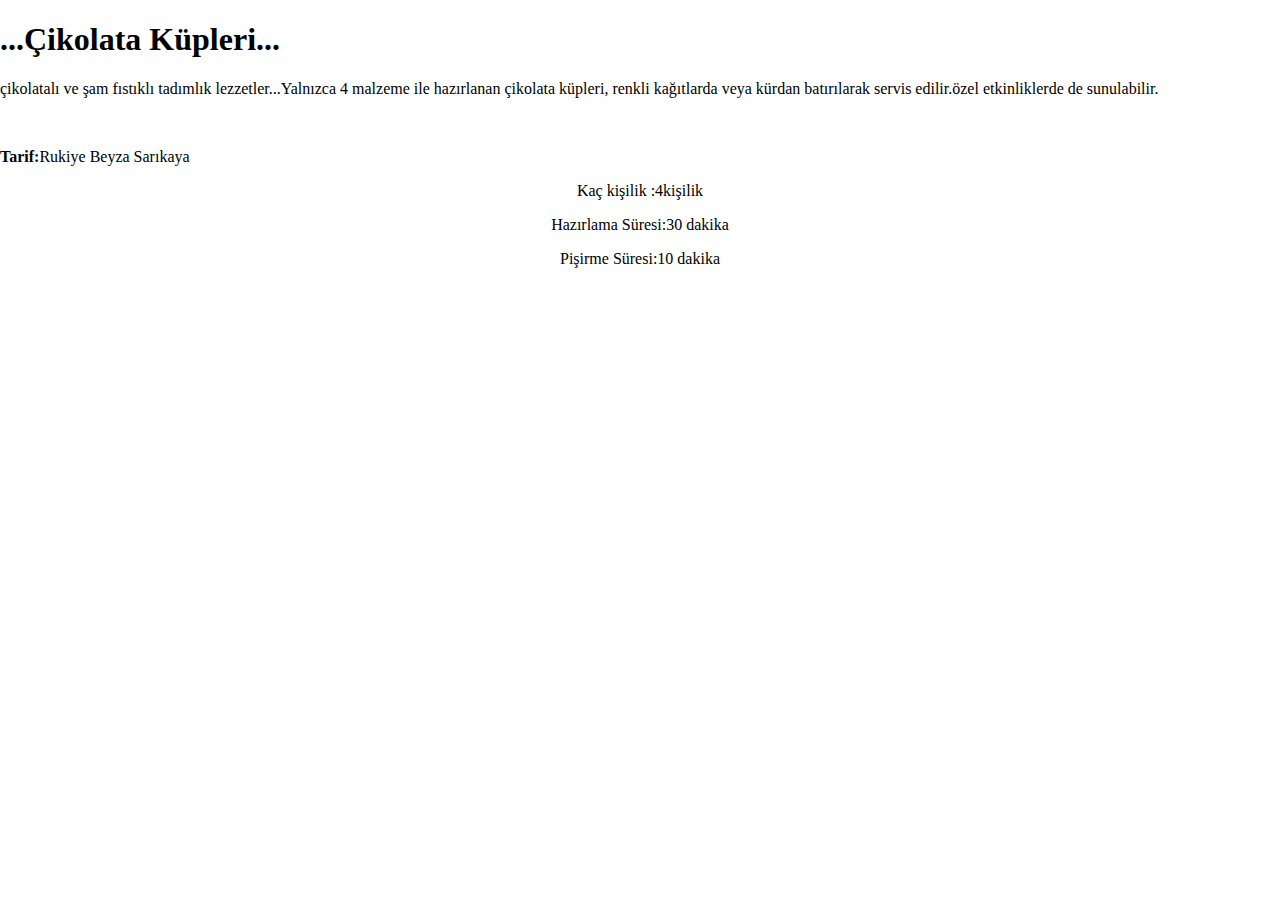
<file: cssdersicerigi/index.html>
<!DOCTYPE html>
<html lang="en">

<head>
    <meta charset="UTF-8">
    <meta name="viewport" content="width=device-width, initial-scale=1.0">
    <title>Document</title>
</head>

<body style="margin: 0; padding: 0;">
    <h1>...Çikolata Küpleri...</h1>
    <p>çikolatalı ve şam fıstıklı tadımlık lezzetler...Yalnızca 4 malzeme ile hazırlanan çikolata küpleri, renkli kağıtlarda veya kürdan batırılarak servis edilir.özel etkinliklerde de sunulabilir.</p><br>
    <p><strong>Tarif:</strong>Rukiye Beyza Sarıkaya</p>
    <div style="text-align: center; width: 100%; margin: 0 auto;">
        <p>Kaç kişilik :4kişilik
            <p>Hazırlama Süresi:30 dakika</p> Pişirme Süresi:10 dakika</p>
    </div>
</body>

</html>
</file>
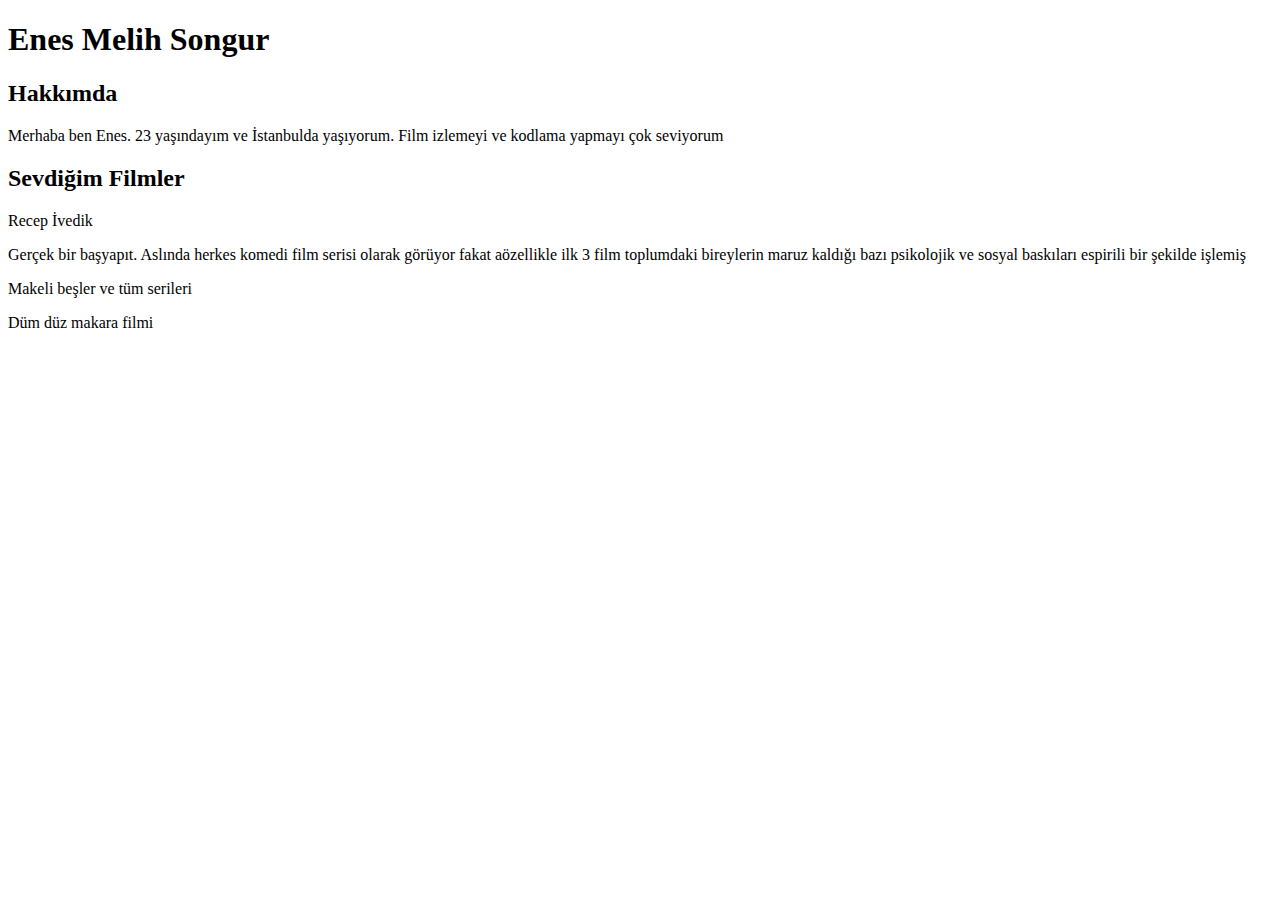
<file: HtmlDersiçeriği/index.html>
<!DOCTYPE html>
<html lang="en">

<head>
    <meta charset="UTF-8">
    <meta name="viewport" content="width=device-width, initial-scale=1.0">
    <title>Document</title>
</head>

<body>
    <h1>Enes Melih Songur</h1>
    <h2>Hakkımda</h2>
    <p>Merhaba ben Enes. 23 yaşındayım ve İstanbulda yaşıyorum. Film izlemeyi ve kodlama yapmayı çok seviyorum</p>
    <h2>Sevdiğim Filmler</h2>
    <li>Recep İvedik</li>
    <p>Gerçek bir başyapıt. Aslında herkes komedi film serisi olarak görüyor fakat aözellikle ilk 3 film toplumdaki bireylerin maruz kaldığı bazı psikolojik ve sosyal baskıları espirili bir şekilde işlemiş</p>
    <li>Makeli beşler ve tüm serileri</li>
    <p>Düm düz makara filmi</p>
</body>

</html>
</file>
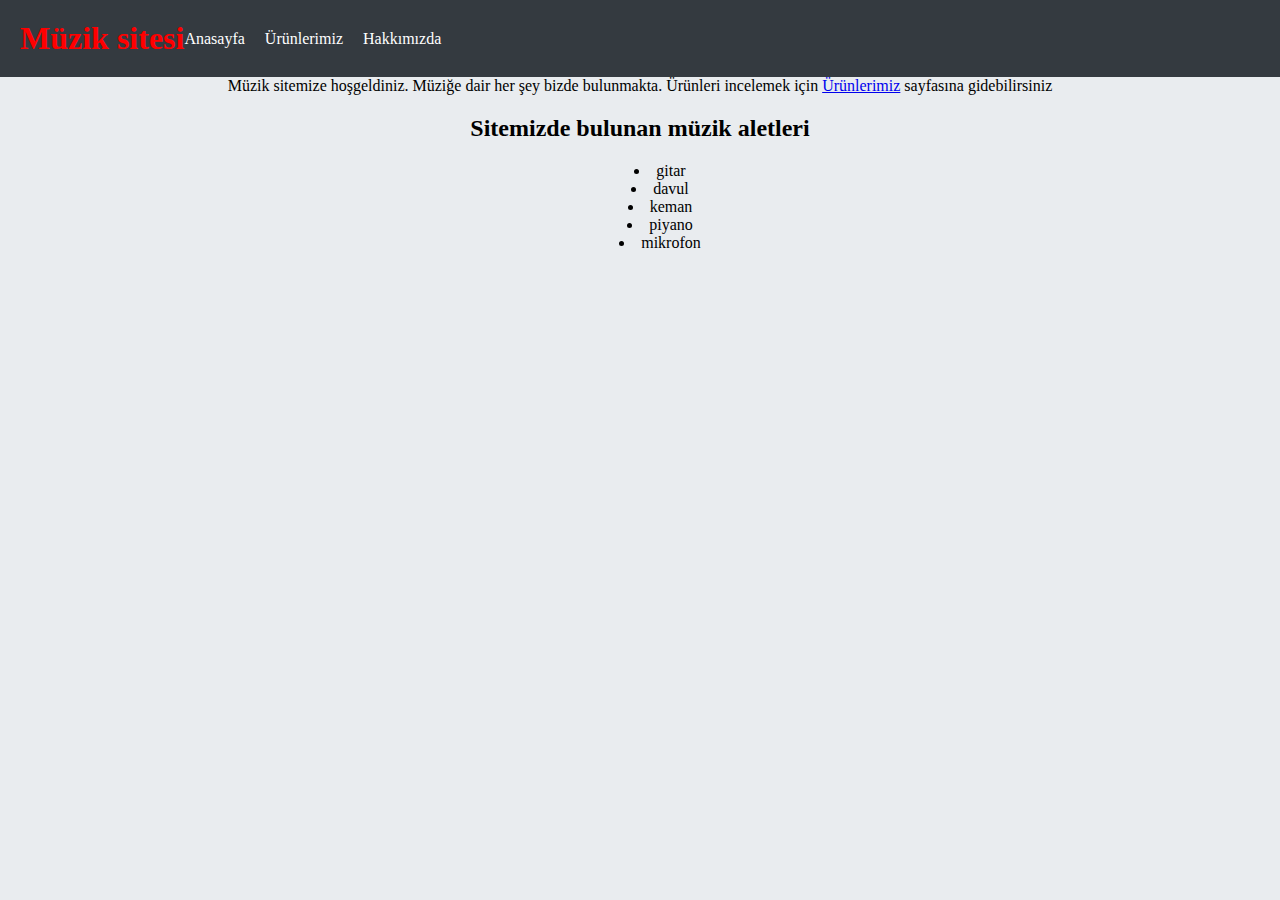
<file: bootstrapdersicerigi/anasayfa.html>
<!DOCTYPE html>
<html lang="en">

<head>
    <meta charset="UTF-8">
    <meta name="viewport" content="width=device-width, initial-scale=1.0">
    <title>Müzik Sitesi</title>
    <link rel="stylesheet" href="style.css">
    <style>
        body {
            background-color: #E9ECEF;
            margin: 0;
            /* Remove default margin */
        }
        
        header {
            background-color: #343a40;
            overflow: hidden;
            display: flex;
            align-items: center;
            padding: 20px;
        }
        
        header a {
            color: white;
            text-decoration: none;
            margin-right: 20px;
            /* Add margin between links */
        }
        
        header a:hover {
            background-color: #ddd;
            color: black;
        }
        
        h1 {
            color: red;
            margin: 0;
        }
        
        p {
            margin-top: 0;
        }
    </style>
</head>

<body>

    <div class="container">
        <header>
            <h1>Müzik sitesi</h1>
            <a href="anasayfa.html" class="active">Anasayfa</a>
            <a href="ürünlerimiz.html" class="active">Ürünlerimiz</a>
            <a href="hakkımızda.html" class="active">Hakkımızda</a>
        </header>

        <p>Müzik sitemize hoşgeldiniz. Müziğe dair her şey bizde bulunmakta. Ürünleri incelemek için <a href="urunlerimiz.html">Ürünlerimiz</a> sayfasına gidebilirsiniz</p>
        <h2>Sitemizde bulunan müzik aletleri</h2>
        <ul class="custom-list">
            <li>gitar</li>
            <li>davul</li>
            <li>keman</li>
            <li>piyano</li>
            <li>mikrofon</li>
        </ul>

    </div>

</body>

</html>
</file>
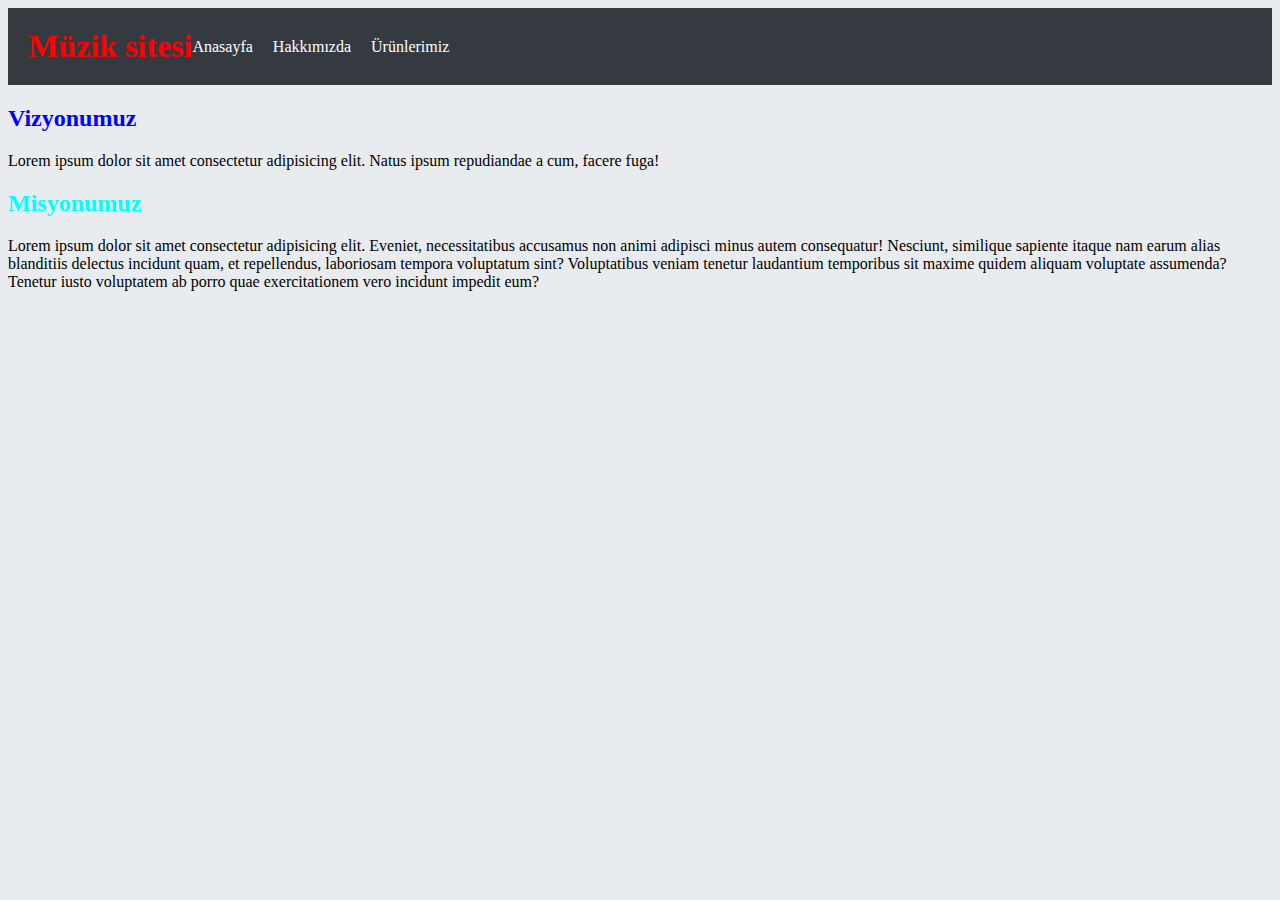
<file: bootstrapdersicerigi/hakkımızda.html>
<!DOCTYPE html>
<html lang="en">

<head>
    <meta charset="UTF-8">
    <meta name="viewport" content="width=device-width, initial-scale=1.0">
    <title>Hakkımızda</title>
    <style>
        body {
            background-color: #E9ECEF;
        }
        
        header {
            background-color: #343a40;
            overflow: hidden;
            display: flex;
            align-items: center;
            padding: 20px;
        }
        
        header a {
            color: white;
            text-decoration: none;
            margin-right: 20px;
            /* Add margin between links */
        }
        
        header a:hover {
            background-color: #ddd;
            color: black;
        }
        
        h1 {
            color: red;
            margin: 0;
        }
        
        p {
            margin-top: 0;
        }
    </style>
</head>

<body>
    <div class="container">
        <header>
            <h1 style="color:red">Müzik sitesi</h1>
            <a href="anasayfa.html" class="active">Anasayfa</a>
            <a href="hakkımızda.html" class="active">Hakkımızda</a>
            <a href="ürünlerimiz.html" class="active">Ürünlerimiz</a>
        </header>
        <h2 style="color:blue">Vizyonumuz</h2>
        <p>Lorem ipsum dolor sit amet consectetur adipisicing elit. Natus ipsum repudiandae a cum, facere fuga!</p>
        <h2 style="color:cyan">Misyonumuz</h2>
        <p>Lorem ipsum dolor sit amet consectetur adipisicing elit. Eveniet, necessitatibus accusamus non animi adipisci minus autem consequatur! Nesciunt, similique sapiente itaque nam earum alias blanditiis delectus incidunt quam, et repellendus, laboriosam
            tempora voluptatum sint? Voluptatibus veniam tenetur laudantium temporibus sit maxime quidem aliquam voluptate assumenda? Tenetur iusto voluptatem ab porro quae exercitationem vero incidunt impedit eum?</p>

</body>

</html>
</file>
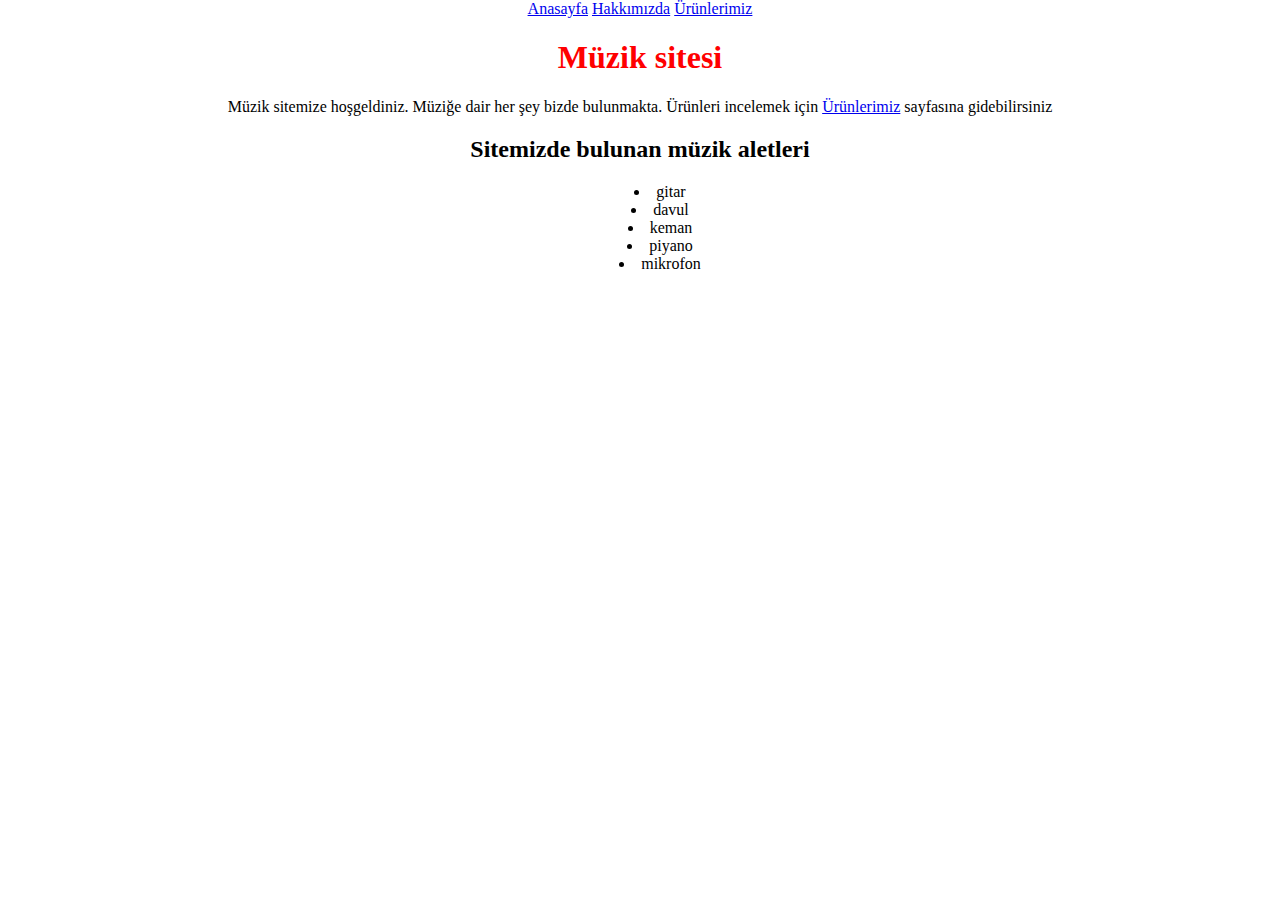
<file: cssdersicerigi/anasayfa.html>
<!DOCTYPE html>
<html lang="en">

<head>
    <meta charset="UTF-8">
    <meta name="viewport" content="width=device-width, initial-scale=1.0">
    <title>Müzik Sitesi</title>
    <link rel="stylesheet" href="style.css">
</head>

<body>

    <div class="container">
        <header>
            <a href="anasayfa.html" class="active">Anasayfa</a>
            <a href="hakkımızda.html" class="active">Hakkımızda</a>
            <a href="ürünlerimiz.html" class="active">Ürünlerimiz</a>
            <h1 style="color:red">Müzik sitesi</h1>
        </header>

        <p>Müzik sitemize hoşgeldiniz. Müziğe dair her şey bizde bulunmakta. Ürünleri incelemek için <a href="ürünlerimiz.html">Ürünlerimiz</a> sayfasına gidebilirsiniz</p>
        <h2>Sitemizde bulunan müzik aletleri</h2>
        <ul class="custom-list">
            <li>gitar</li>
            <li>davul</li>
            <li>keman</li>
            <li>piyano</li>
            <li>mikrofon</li>
        </ul>

    </div>
</body>

</html>
</file>
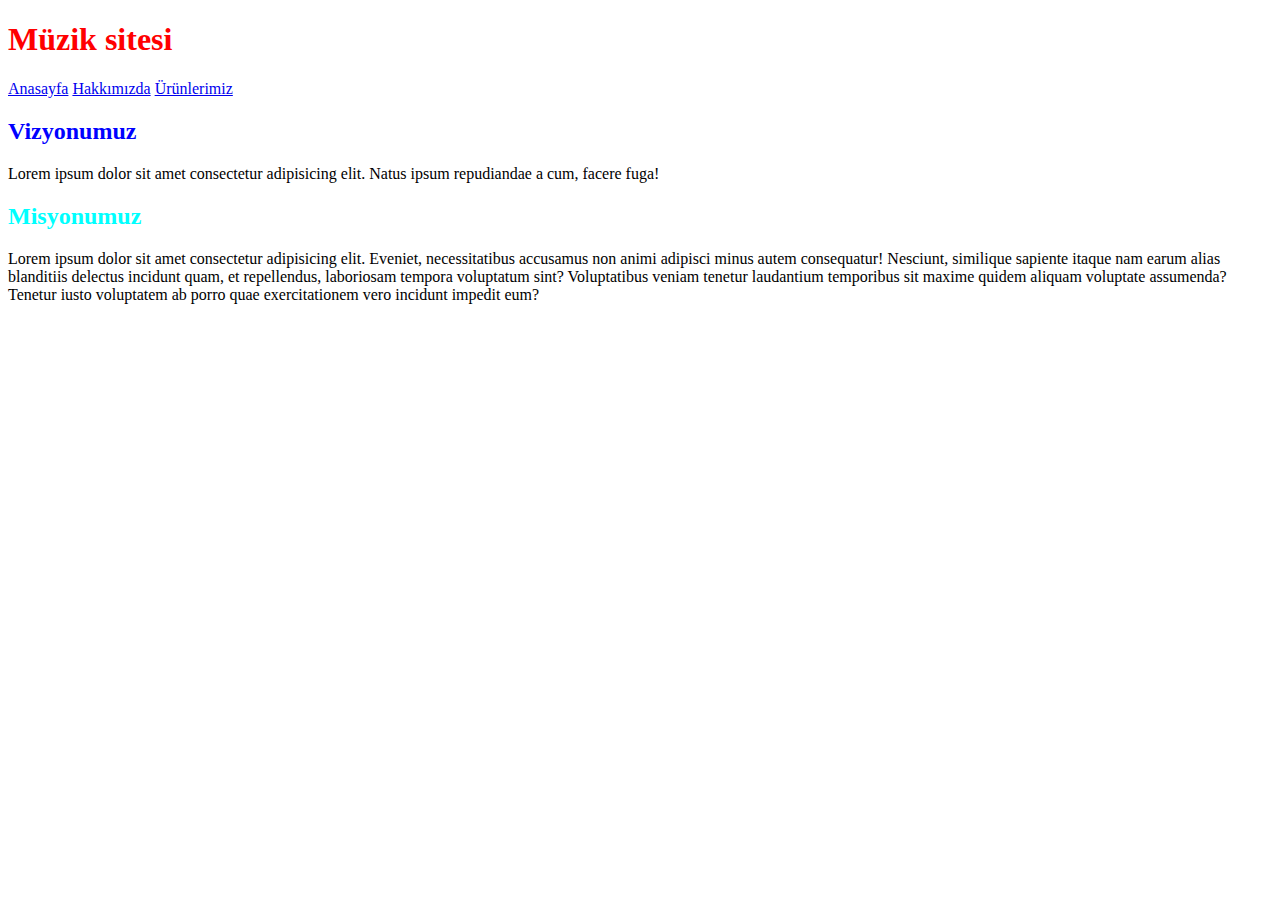
<file: cssdersicerigi/hakkımızda.html>
<!DOCTYPE html>
<html lang="en">

<head>
    <meta charset="UTF-8">
    <meta name="viewport" content="width=device-width, initial-scale=1.0">
    <title>Document</title>
</head>

<body>
    <div class="container">
        <header>
            <h1 style="color:red">Müzik sitesi</h1>
            <a href="anasayfa.html" class="active">Anasayfa</a>
            <a href="hakkımızda.html" class="active">Hakkımızda</a>
            <a href="ürünlerimiz.html" class="active">Ürünlerimiz</a>
        </header>
        <h2 style="color:blue">Vizyonumuz</h2>
        <p>Lorem ipsum dolor sit amet consectetur adipisicing elit. Natus ipsum repudiandae a cum, facere fuga!</p>
        <h2 style="color:cyan">Misyonumuz</h2>
        <p>Lorem ipsum dolor sit amet consectetur adipisicing elit. Eveniet, necessitatibus accusamus non animi adipisci minus autem consequatur! Nesciunt, similique sapiente itaque nam earum alias blanditiis delectus incidunt quam, et repellendus, laboriosam
            tempora voluptatum sint? Voluptatibus veniam tenetur laudantium temporibus sit maxime quidem aliquam voluptate assumenda? Tenetur iusto voluptatem ab porro quae exercitationem vero incidunt impedit eum?</p>

</body>

</html>
</file>
<file: bootstrapdersicerigi/style.css>
body {
    margin: 0;
    padding: 0;
}

.container {
    text-align: center;
}

.custom-list {
    list-style-position: inside;
}

img {
    max-width: 100%;
    max-height: 100%;
    object-fit: cover;
}
</file>
<file: cssdersicerigi/style.css>
body {
            margin: 0;
            padding: 0;
        }
        
        .container {
            text-align: center;
        }
        
        .custom-list {
            list-style-position: inside;
        }
        
        img {
            max-width: 100%;
            max-height: 100%;
            object-fit: cover;
        }
</file>
